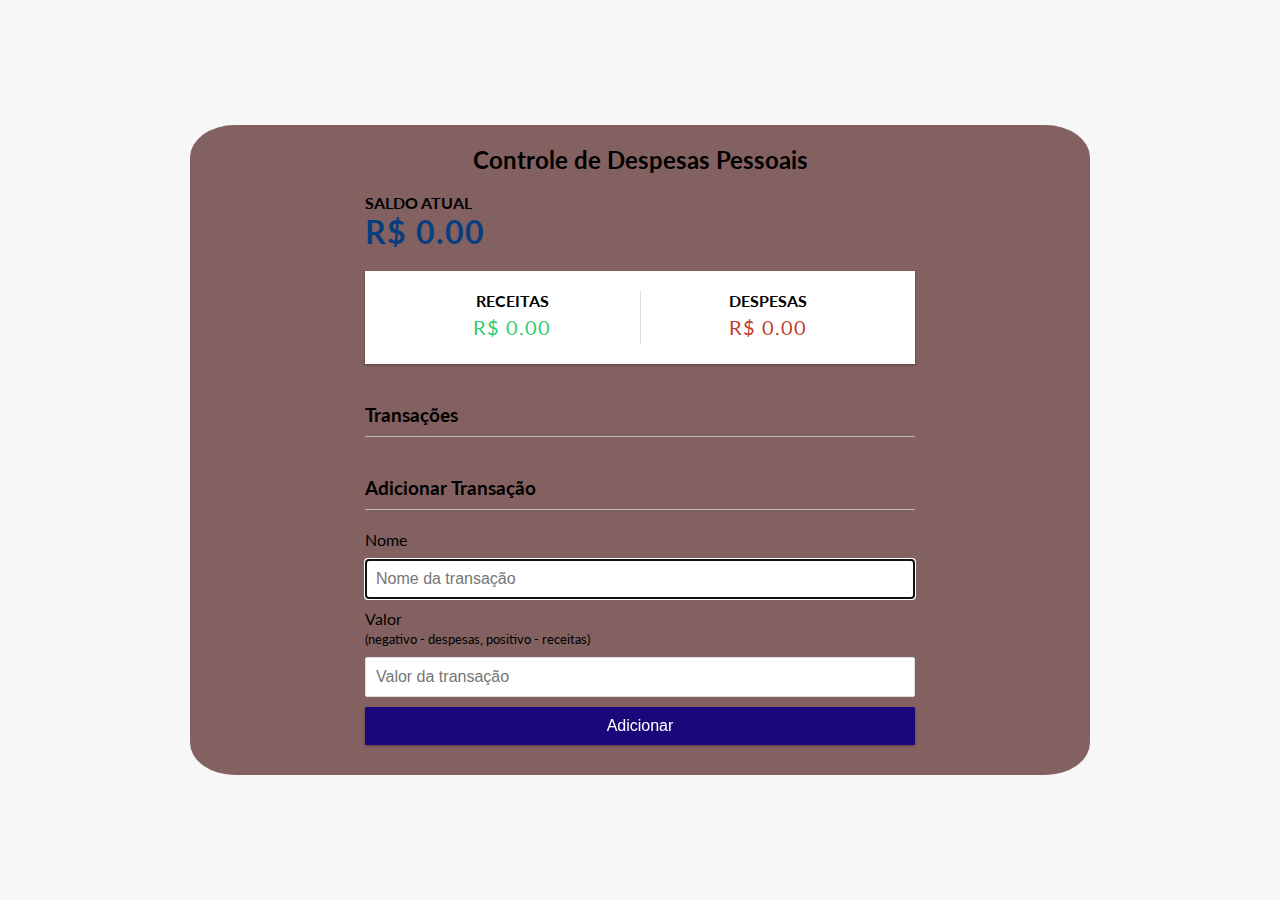
<file: ReceitaDespesa/index.html>
<!DOCTYPE html>
<html lang="pt-br">
  <head>
    <meta charset="UTF-8" />
    <meta name="viewport" content="width=device-width, initial-scale=1.0" />

    <link rel="stylesheet" href="./style.css" />
    
    <title>Controle de Despesas</title>

  </head>

  <body>

    <div class="container">

      <h2>Controle de Despesas Pessoais </h2>

      <div class="content">
        <h4>Saldo atual</h4>
        
        <h1 id="balance" class="balance">R$ 0.00</h1>

        <div class="inc-exp-content">
          <div>
            <h4>Receitas</h4>
            <p id="money-plus" class="money plus">+ R$0.00</p>
          </div>

          <div>
            <h4>Despesas</h4>
            <p id="money-minus" class="money minus">- R$0.00</p>
          </div>
        </div>

        <h3>Transações</h3>
        
        <ul id="transactions" class="transactions"></ul>

        <h3>Adicionar Transação</h3>
        
        <form id="form">
          <div class="form-control">
            <label for="text">Nome</label>
            <input autofocus type="text" id="text" placeholder="Nome da transação" />
          </div>

          <div class="form-control">
            <label for="amount">Valor <br />
              <small>(negativo - despesas, positivo - receitas)</small>
            </label>
            <input type="number" id="amount" placeholder="Valor da transação" />
          </div>

          <button class="btn">Adicionar</button>
        </form>
      </div>
    </div>

    <script src="script.js"></script>
  </body>
</html>
</file>
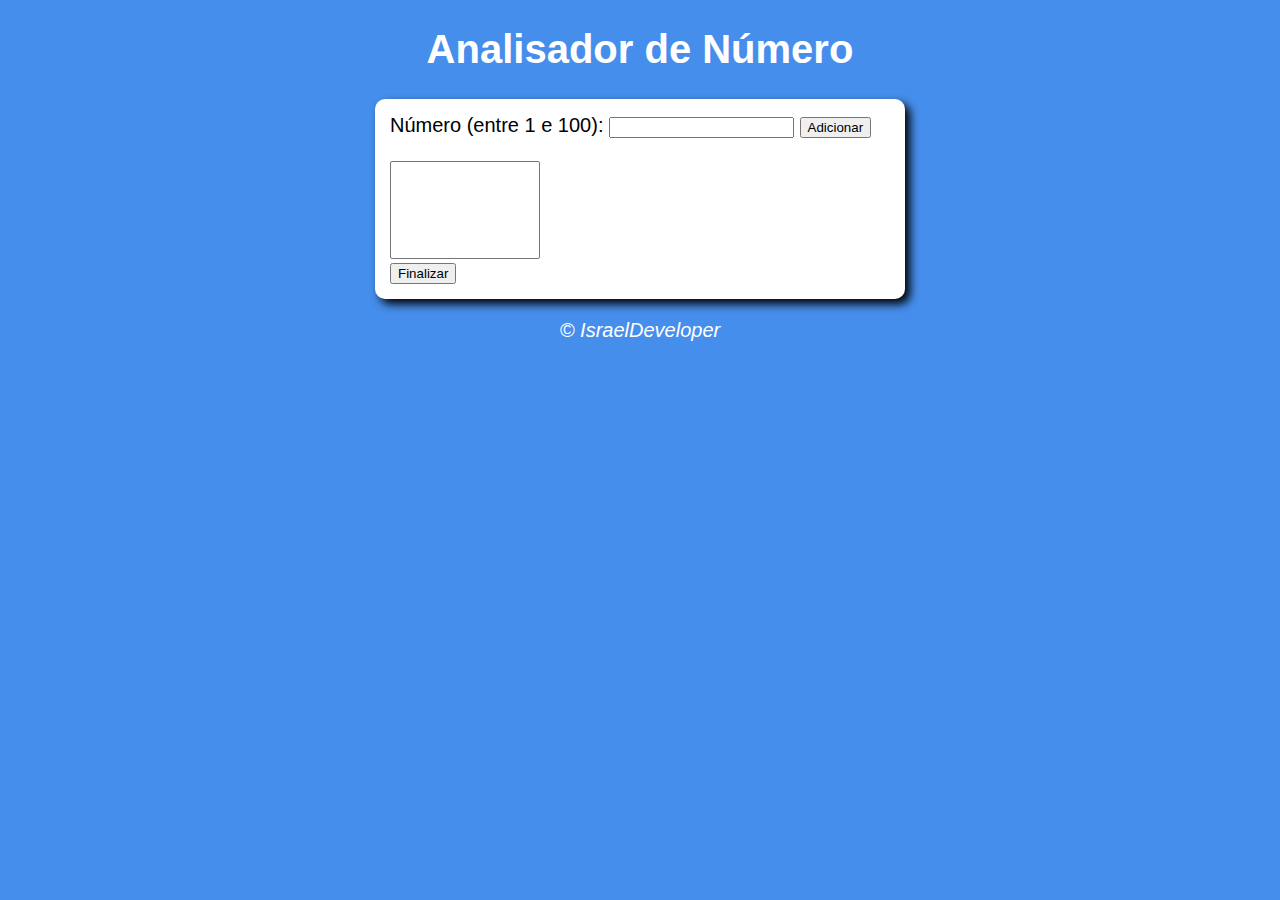
<file: AnalizadorNumerico/AnaliseNum.html>
<!DOCTYPE html>
<html lang="en">
<head>
  <meta charset="UTF-8">
  <meta http-equiv="X-UA-Compatible" content="IE=edge">
  <meta name="viewport" content="width=device-width, initial-scale=1.0">
  <title>Analisador de Números</title>
  <link rel="stylesheet" href="estilo.css">
</head>
<body>
  <header>
    <h1>Analisador de Número</h1>
  </header>
  <section>
    <div>
       Número (entre 1 e 100):
       <input type="number" name="fnum" id="fnum">
       <input type="button" value="Adicionar" onclick="adicionar()">
       <br><br><select name="flista" id="flista" size="6"></select>
       <br><input type="button" value="Finalizar" onclick="finalizar()">
    </div>
    <div id="res">
      
    </div>
  </section>
  <footer>
    <p>&copy; IsraelDeveloper</p>
  </footer>
  <script src="script.js"></script>
</body>
</html>
</file>
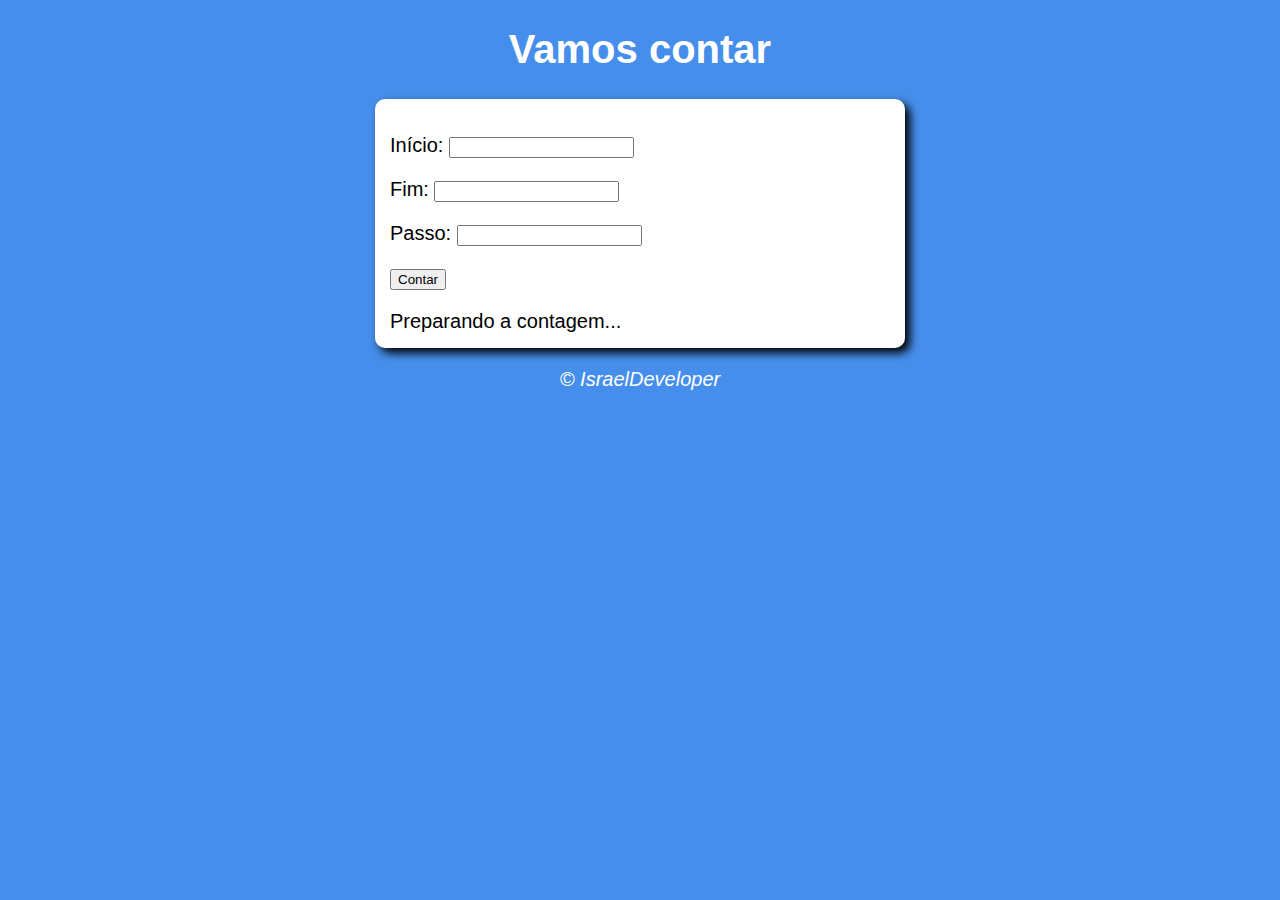
<file: Contador/contador.html>
<!DOCTYPE html>
<html lang="en">
<head>
  <meta charset="UTF-8">
  <meta http-equiv="X-UA-Compatible" content="IE=edge">
  <meta name="viewport" content="width=device-width, initial-scale=1.0">
  <title>Contador</title>
  <link rel="stylesheet" href="estilo.css">
</head>
<body>
  <header>
    <h1>Vamos contar</h1>
  </header>
  <section>
    <div id="dados">
      <p>Início: <input type="number" name="inicio" id="txti"></p>
      <p>Fim: <input type="number" name="fim" id="txtf"></p>
      <p>Passo: <input type="number" name="passo" id="txtp"></p>
      <p><input type="button" value="Contar" onclick="contar()"></p>
    </div>
    <div id="res">
      Preparando a contagem...
    </div>
  </section>
  <footer>
    <p>&copy; IsraelDeveloper</p>
  </footer>
  <script src="script.js"></script>
</body>
</html>
</file>
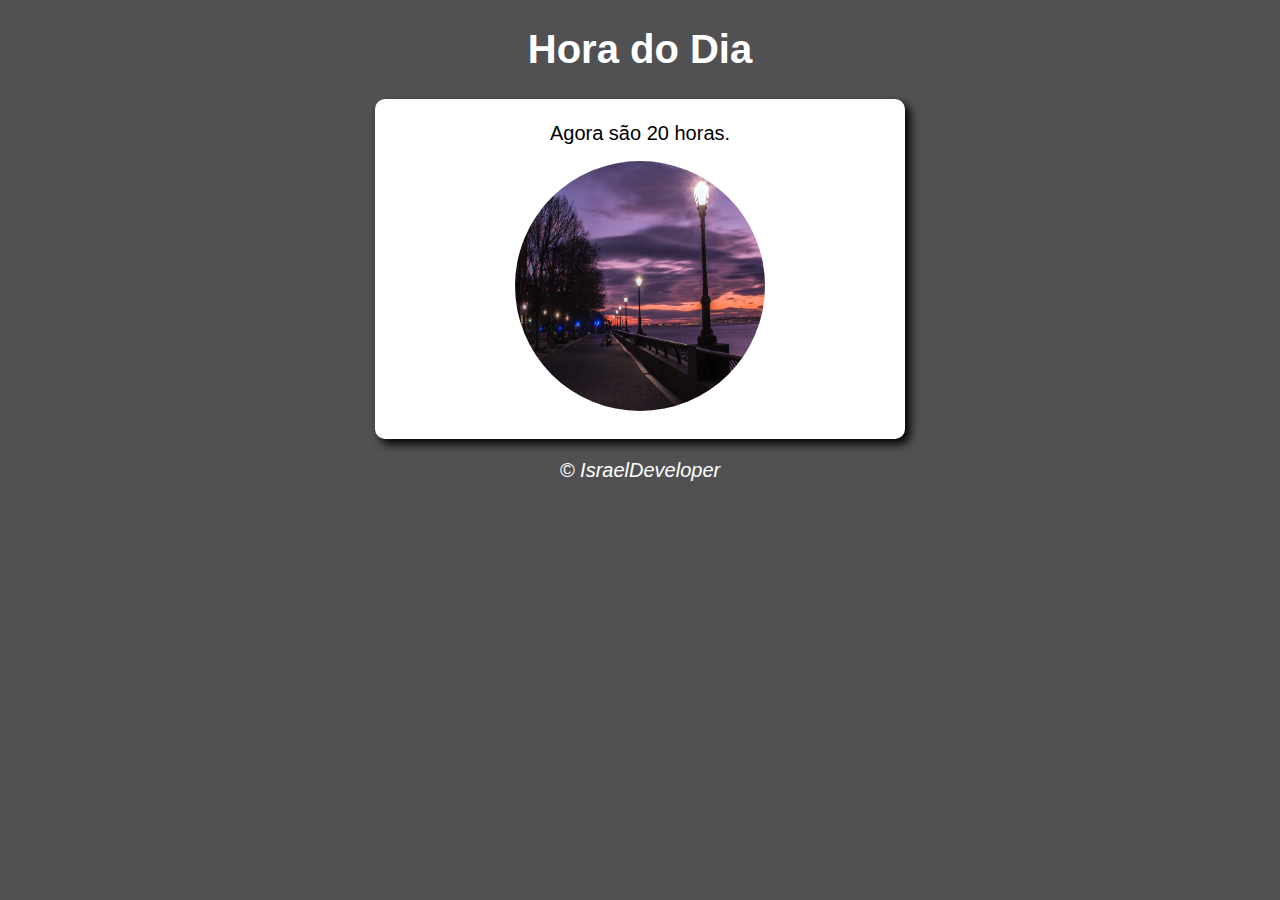
<file: HorasPraticas/horas.html>
<!DOCTYPE html>
<html lang="en">
<head>
  <meta charset="UTF-8">
  <meta http-equiv="X-UA-Compatible" content="IE=edge">
  <meta name="viewport" content="width=device-width, initial-scale=1.0">
  <title>Hora do dia</title>
  <link rel="stylesheet" href="estilo.css">
</head>
<body onload="carregar()">
  <header>
    <h1>Hora do Dia</h1>
  </header>
  <section>
    <div id="msg">
      Aqui vai aparecer a mensagem
    </div>
    <div id="foto">
      <img id="imagem" style="border-radius: 50%" width="250" height="250" src="amanha.jpg" alt="Foto do Horário">
    </div>
  </section>
  <footer>
    <p>&copy; IsraelDeveloper</p>
  </footer>
  <script src="script.js"></script>
</body>
</html>
</file>
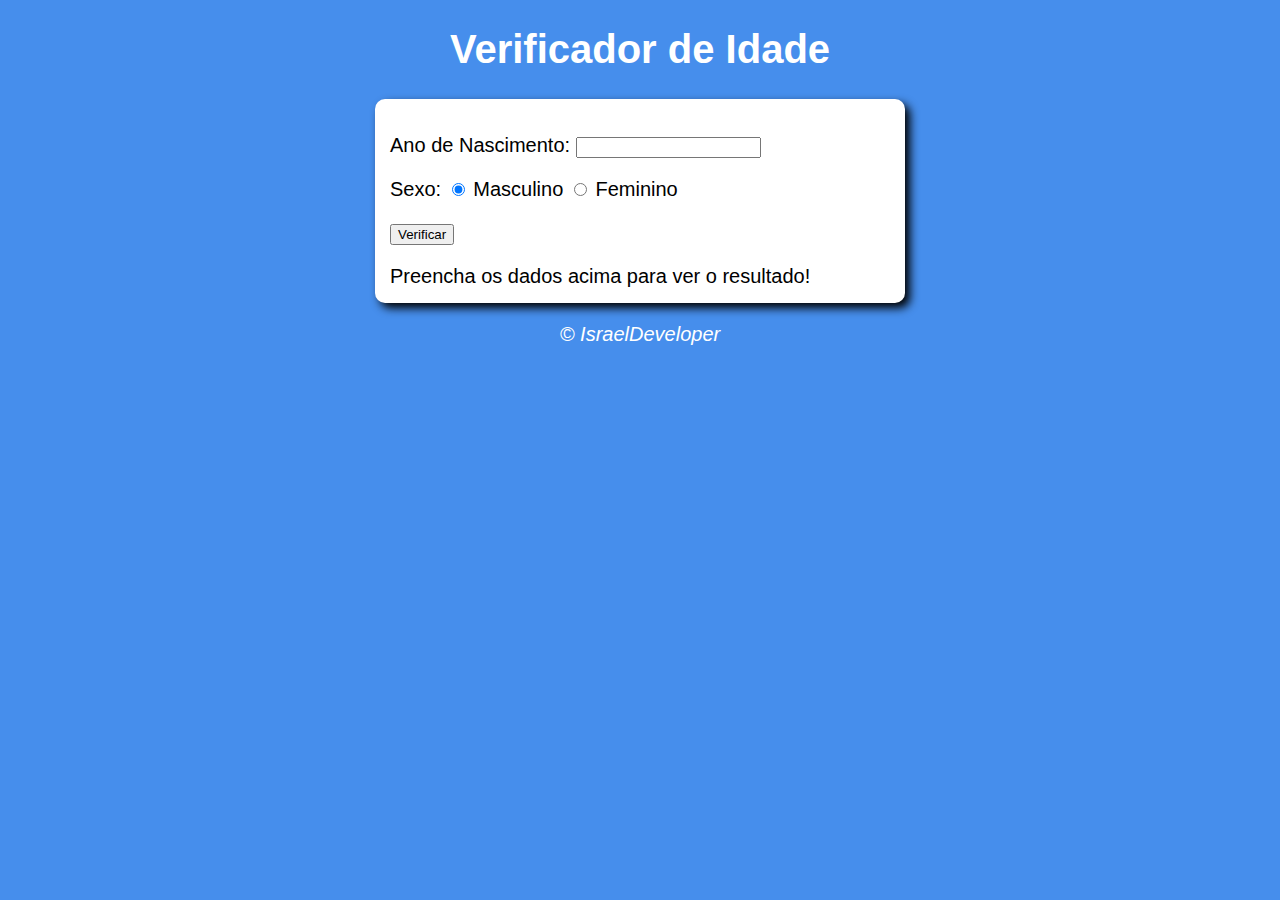
<file: IdadesDinamica/idadeDinamica.html>
<!DOCTYPE html>
<html lang="en">
<head>
  <meta charset="UTF-8">
  <meta http-equiv="X-UA-Compatible" content="IE=edge">
  <meta name="viewport" content="width=device-width, initial-scale=1.0">
  <title>Verificador de Idade</title>
  <link rel="stylesheet" href="estilo.css">
</head>
<body>
  <header>
    <h1>Verificador de Idade</h1>
  </header>
  <section>
    <div>
       <p>Ano de Nascimento:
         <input type="number" name="txtano" id="txtano" min="0">
       </p>
       <p>Sexo:
         <input type="radio" name="radsex" id="mas" checked>
         <label for="mas">Masculino</label>
         <input type="radio" name="radsex" id="fem">
         <label for="fem">Feminino</label>
       </p>
       <p>
         <input type="button" value="Verificar" onclick="verificar()">
       </p>
    </div>
    <div id="res">
      Preencha os dados acima para ver o resultado!
    </div>
  </section>
  <footer>
    <p>&copy; IsraelDeveloper</p>
  </footer>
  <script src="script.js"></script>
</body>
</html>
</file>
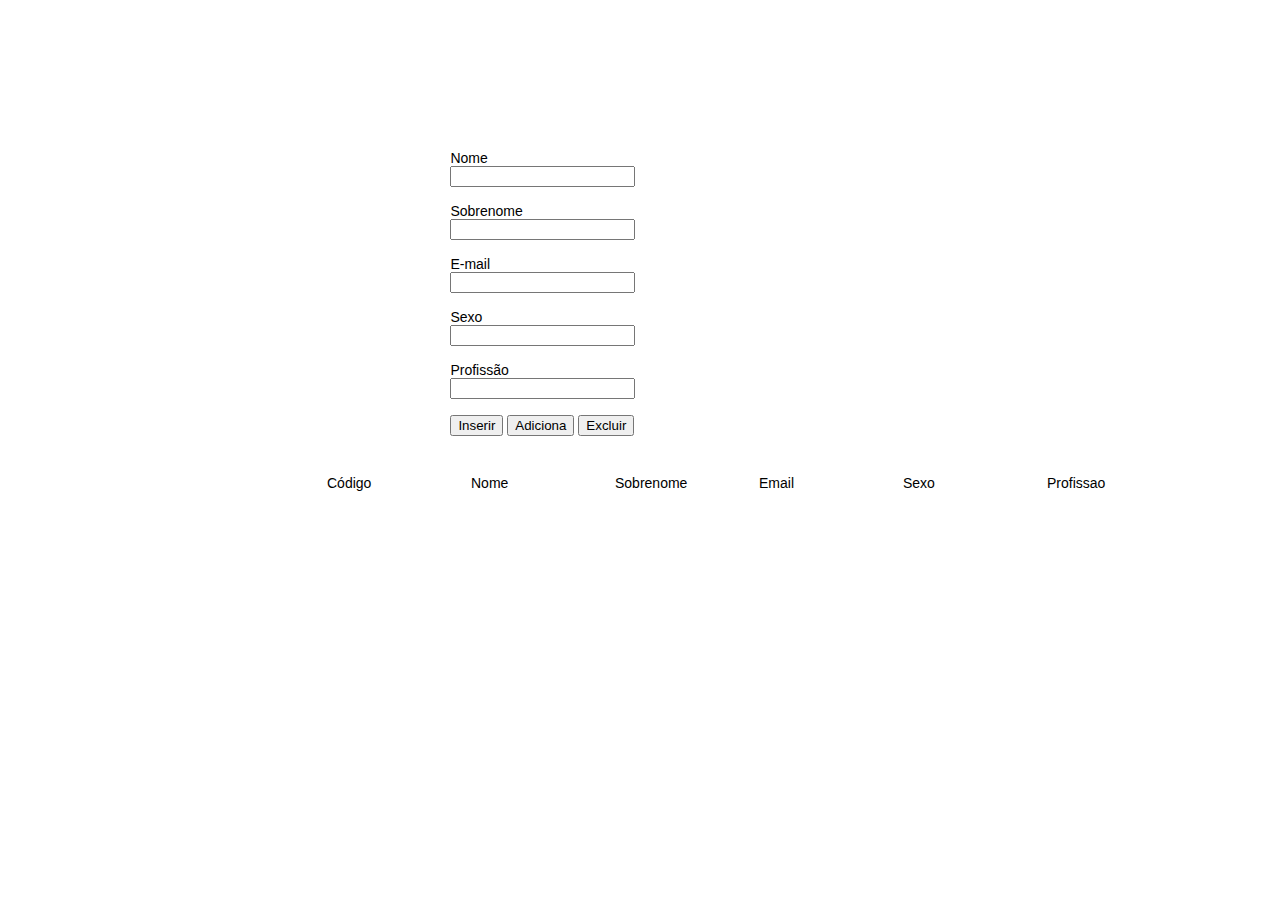
<file: Manipula-Table/jsTabelas.html>
<!DOCTYPE html>
<html lang="en">
<head>
  <meta charset="UTF-8">
  <meta http-equiv="X-UA-Compatible" content="IE=edge">
  <meta name="viewport" content="width=device-width, initial-scale=1.0">
  <title>Pizza</title>

  <script type="text/javascript" src="jsTabelas.js"></script>
  
  <style>
    #dfPessoas {
      font: 14px Verdana, arial, helvetica;
      margin-left: 35%;
      margin-top: 150px;
    }
    #dtPessoas {
      font: 14px Verdana, arial, helvetica;
      margin-left: 25%;
    }
    table tr td {
      width: 140px;
    }
  </style>

</head>


<body>
  <div id="dfPessoas">
    <form name="fPessoas">

      <label>Nome</label><br/>
      <input type="text" name="txtNome" /><br/><br/>
      <label>Sobrenome</label><br/>
      <input type="text" name="txtSobrenome" /><br/><br/>
      <label>E-mail</label><br/>
      <input type="text" name="txtEmail" /><br/><br/>
      <label>Sexo</label><br/>
      <input type="text" name="txtSexo" /><br/><br/>
      <label>Profissão</label><br/>
      <input type="text" name="txtProfissao" /><br/><br/>

      <input type="button" value="Inserir" 
        onclick="cadPessoa(txtNome.value, txtSobrenome.value, txtEmail.value, txtSexo.value, txtProfissao.value,)"
      />
      <input type="button" value="Adiciona" 
        onclick="cadPessoa(txtNome.value, txtSobrenome.value, txtEmail.value, txtSexo.value, txtProfissao.value,)"
      />
      <input type="button" value="Excluir" 
        onclick="cadPessoa(txtNome.value, txtSobrenome.value, txtEmail.value, txtSexo.value, txtProfissao.value,)"
      />
      
    </form>
  </div>

  <br/><br/>

  <div id="dtPessoas">
    <table id="tbPessoas">
      <thead>
        <tr>
          <td>Código</td>
          <td>Nome</td>
          <td>Sobrenome</td>
          <td>Email</td>
          <td>Sexo</td>
          <td>Profissao</td>
        </tr>
      </thead>
    </table>

  </div>
  
</body>
</html>
</file>
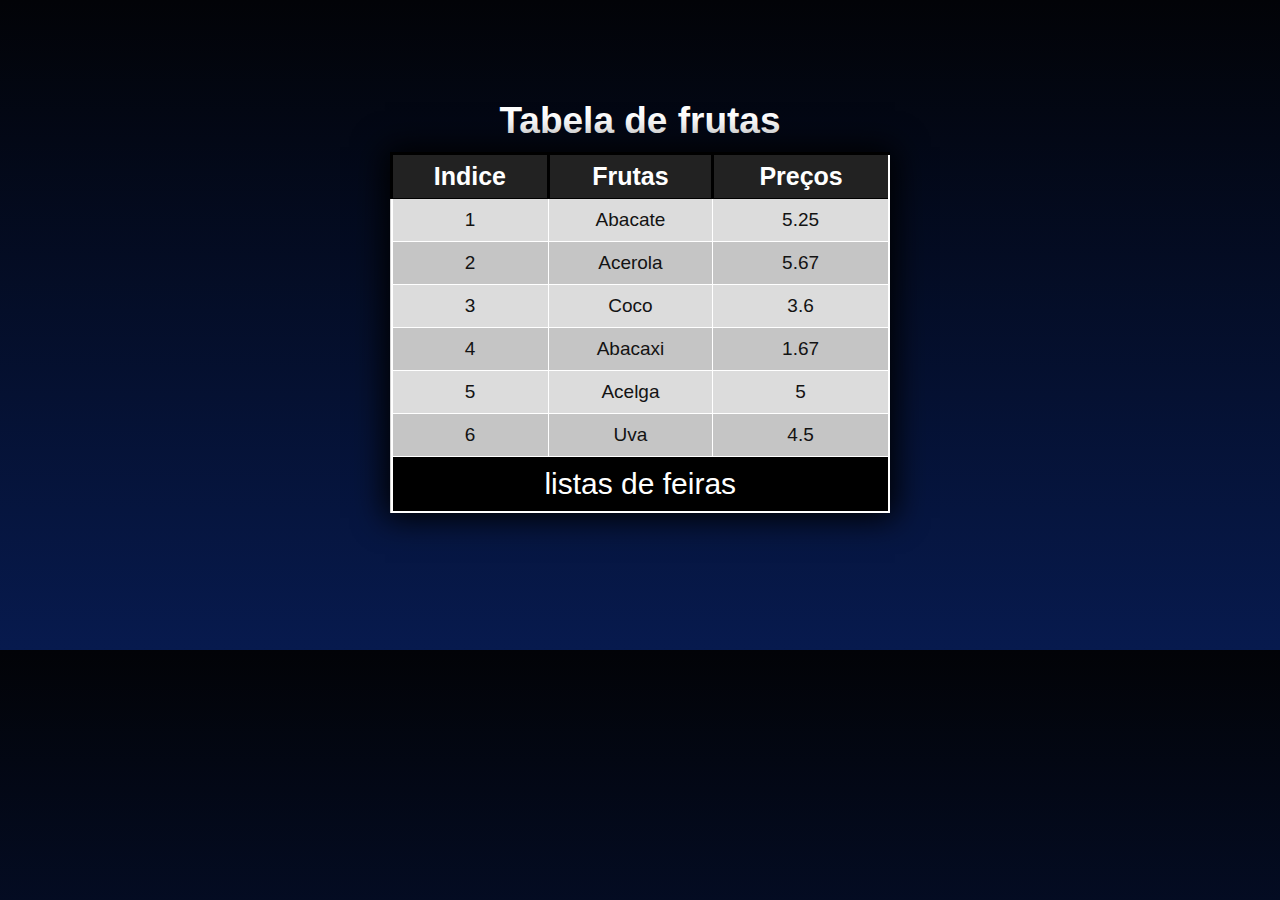
<file: tabelaDinamica/tabD.html>
<!DOCTYPE html>
<html lang="en">
<head>
  <meta charset="UTF-8">
  <meta http-equiv="X-UA-Compatible" content="IE=edge">
  <meta name="viewport" content="width=device-width, initial-scale=1.0">
  <title>Tabela Dinamica</title>
  <link rel="stylesheet" href="estilo.css">
  <script src="lista.js" defer></script>
  <script src="script.js" defer></script>
</head>
<body>
  <section>
    <h1>Tabela dinamica</h1>

    <!-- criando tabela -->
    <table id="tabela">

      <!-- criando cabeçalho -->
      <!-- <thead> -->
          <!--criando linhas -->
         <!-- <tr> -->
          <!-- criando colunas -->
          <!-- <th>Coluna 1</th>
          <th>Coluna 2</th>
          <th>Coluna 3</th>
        </tr>
      </thead> -->

      <!-- criando o corpo da tabela -->
      <!-- <tbody></tbody>
        <tr>
          <td>Coluna 1</td>
          <td>Coluna 2</td>
          <td>Coluna 3</td>
        </tr>
        <tr class="listrado">
          <td>Coluna 1</td>
          <td>Coluna 2</td>
          <td>Coluna 3</td>
        </tr>
        <tr>
          <td>Coluna 1</td>
          <td>Coluna 2</td>
          <td>Coluna 3</td>
        </tr> -->
      <!-- criando o rodapé da tabela -->
      <!-- <tfoot>
        <tr>
          <td colspan="3">Rodapé</td>
        </tr>
      </tfoot> -->

    </table>
  </section>

</body>
</html>
</file>
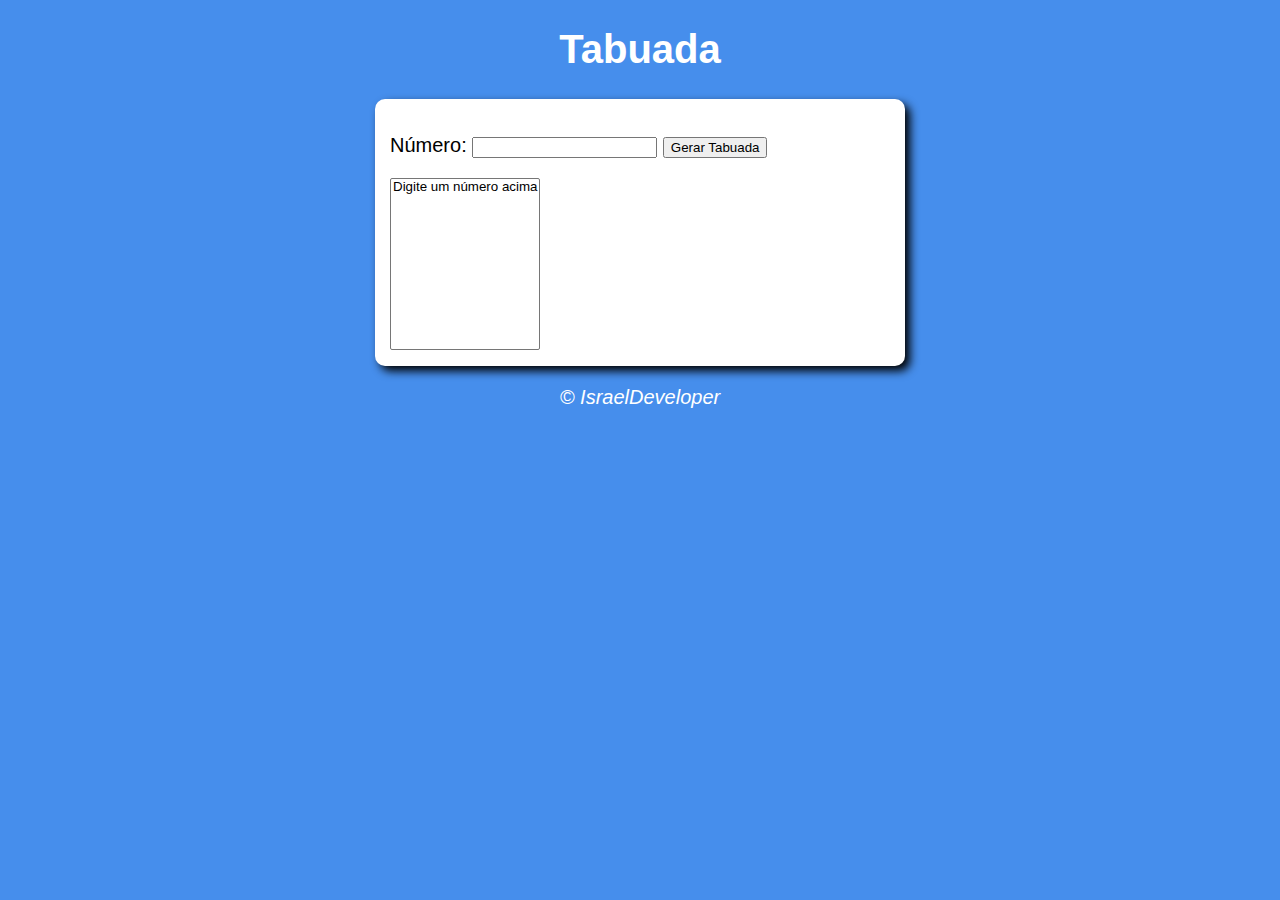
<file: Tabuada/tabuada.html>
<!DOCTYPE html>
<html lang="en">
<head>
  <meta charset="UTF-8">
  <meta http-equiv="X-UA-Compatible" content="IE=edge">
  <meta name="viewport" content="width=device-width, initial-scale=1.0">
  <title>Tabuada</title>
  <link rel="stylesheet" href="estilo.css">
</head>
<body>
  <header>
    <h1>Tabuada</h1>
  </header>
  <section>
    <div>
      <p>Número: <input type="number" name="num" id="txtn">
      <input type="button" value="Gerar Tabuada" onclick="tabuada()">
      </p>
    </div>
    <div>
      <select name="tabuada" id="seltab" size="10">
        <option>Digite um número acima</option>
      </select>
    </div>
  </section>
  <footer>
    <p>&copy; IsraelDeveloper</p>
  </footer>
  <script src="script.js"></script>
</body>
</html>
</file>
<file: ReceitaDespesa/style.css>
@import url('https://fonts.googleapis.com/css?family=Lato&display=swap');

:root {
  --box-shadow: 0 1px 3px rgba(0, 0, 0, 0.12), 0 1px 2px rgba(0, 0, 0, 0.24);
}

* {
  box-sizing: border-box;
}

body {
  background-color: #f7f7f7;
  display: flex;
  flex-direction: column;
  align-items: center;
  justify-content: center;
  min-height: 100vh;
  margin: 0;
  font-family: 'Lato', sans-serif;
}

.container {
  margin: 0;
  width: 900px;
  border-radius: 5%;
  background-color: #836161;
}

.content {
  margin: 10px auto;
  width: 550px;
 /* background-color: #d17813; */
}

h1 {
  letter-spacing: 1px;
  margin: 0;
  color: #083e80;
}
h2 {
  text-align: center;
}

h3 {
  border-bottom: 1px solid #bbb;
  padding-bottom: 10px;
  margin: 40px 0 10px;
}

h4 {
  margin: 0;
  text-transform: uppercase;
}

.inc-exp-content {
  background-color: #fff;
  box-shadow: var(--box-shadow);
  padding: 20px;
  display: flex;
  justify-content: space-between;
  margin: 20px 0;
}

.inc-exp-content > div {
  flex: 1;
  text-align: center;
}

.inc-exp-content > div:first-of-type {
  border-right: 1px solid #dedede;
}

.money {
  font-size: 20px;
  letter-spacing: 1px;
  margin: 5px 0;
}

.money.plus {
  color: #2ecc71;
}

.money.minus {
  color: #c0392b;
}

label {
  display: inline-block;
  margin: 10px 0;
}

input[type='text'],
input[type='number'] {
  border: 1px solid #dedede;
  border-radius: 2px;
  display: block;
  font-size: 16px;
  padding: 10px;
  width: 100%;
}

.btn {
  cursor: pointer;
  background-color: #1a0779;
  box-shadow: var(--box-shadow);
  color: #fff;
  border: 0;
  display: block;
  font-size: 16px;
  margin: 10px 0 30px;
  padding: 10px;
  width: 100%;
}

.btn:focus,
.delete-btn:focus {
  outline: 0;
}

.transactions {
  list-style-type: none;
  padding: 0;
  margin-bottom: 40px;
}

.transactions li {
  background-color: #fff;
  box-shadow: var(--box-shadow);
  color: #333;
  display: flex;
  justify-content: space-between;
  position: relative;
  padding: 10px;
  margin: 10px 0;
}

.transactions li.plus {
  border-right: 5px solid #2ecc71;
}

.transactions li.minus {
  border-right: 5px solid #c0392b;
}

.delete-btn {
  cursor: pointer;
  background-color: #e74c3c;
  border: 0;
  color: #fff;
  font-size: 20px;
  line-height: 20px;
  padding: 2px 5px;
  position: absolute;
  top: 50%;
  left: 0;
  transform: translate(-100%, -50%);
  opacity: 0;
  transition: opacity 0.3s ease;
}

.transactions li:hover .delete-btn {
  opacity: 1;
}
</file>
<file: AnalizadorNumerico/estilo.css>
body {
  background: rgb(70, 142, 236);
  font: normal 15pt Arial;
}

header {
  color: white;
  text-align: center;

}

section {
  background: white;
  border-radius: 10px;
  padding: 15px;
  width: 500px;
  margin: auto;
  box-shadow: 5px 5px 10px black;

}
select#flista{
  width: 150px;
}

img {
  border-radius: 50%;
  width:250px;
  height:250px;
}

footer {
  color: white;
  text-align: center;
  font-style: italic;
}
</file>
<file: Contador/estilo.css>
body {
  background: rgb(70, 142, 236);
  font: normal 15pt Arial;
}

header {
  color: white;
  text-align: center;

}

section {
  background: white;
  border-radius: 10px;
  padding: 15px;
  width: 500px;
  margin: auto;
  box-shadow: 5px 5px 10px black;

}
img {
  border-radius: 50%;
  width:250px;
  height:250px;
}

footer {
  color: white;
  text-align: center;
  font-style: italic;
}
</file>
<file: HorasPraticas/estilo.css>
body {
  background: rgb(70, 142, 236);
  font: normal 15pt Arial;
}

header {
  color: white;
  text-align: center;

}

section {
  background: white;
  border-radius: 10px;
  padding: 15px;
  width: 500px;
  margin: auto;
  box-shadow: 5px 5px 10px black;

}
div {
  text-align: center;
  padding: 8px;
}

footer {
  color: white;
  text-align: center;
  font-style: italic;
}
</file>
<file: IdadesDinamica/estilo.css>
body {
  background: rgb(70, 142, 236);
  font: normal 15pt Arial;
}

header {
  color: white;
  text-align: center;

}

section {
  background: white;
  border-radius: 10px;
  padding: 15px;
  width: 500px;
  margin: auto;
  box-shadow: 5px 5px 10px black;

}
img {
  border-radius: 50%;
  width: 250px;
  height: 250px;
}

footer {
  color: white;
  text-align: center;
  font-style: italic;
}
</file>
<file: tabelaDinamica/estilo.css>
* {
  margin: 0;
  padding: 0;
}
body {
  background-color: rgb(14, 25, 54);
  background-image: linear-gradient(to bottom, rgb(2, 3, 7), rgb(7, 26, 78));
  background-image: -moz-linear-gradient(to bottom, rgb(2, 3, 7), rgb(7, 26, 78));
  background-image: -webkit-linear-gradient(to bottom, rgb(2, 3, 7), rgb(7, 26, 78));
  min-height: 550px;

  font-family: Arial, Helvetica, sans-serif;
}
section {
  float: none;
  width: 500px;
  margin: 100px auto;
  color: rgb(255, 255, 255);
}
section h1{
  float: left;
  width: 100%;
  margin: 0 0 10px 0;
  padding: 0;
  font-size: 37px;
  text-align: center;
  color: rgb(255, 255, 255);
}
section table{
  float: left;
  width: 100%;
  margin: 0 0 100px 0;
  padding: 0;
  border: 2px solid rgb(255, 255, 255);
  background-color: rgb(210, 210, 210);
  border-spacing: 0;
  border-collapse: collapse;
  box-shadow: 0 0 30px 5px rgb(0, 0, 0);

}
section table thead {
  background-color: rgb(34, 34, 34);
}
section table thead tr th{
  padding: 7px 5px;
  font-size: 25px;
  text-align: center;
  color: rgb(255, 255, 255);
  border: solid rgb(0, 0, 0);
  border-bottom-width: 1px;
  border-right-width: 1px;
}
section table thead tr th:last-child {
  border-right-width: 0px;
}
section table tbody {
  background-color: rgb(220, 220, 220);
}

section table tbody tr td {
  padding: 10px 5px;
  border: 0 solid rgba(255, 255, 255);
  border-bottom-width: 1px;
  border-right-width: 1px;
  font-size: 19px;
  text-align: center;
  color: rgb(19, 19, 19);
}

section table tbody tr.listrado{
  background-color: rgba(0, 0, 0, 0.1);
}
section table tfoot {
  color:rgb(255, 255, 255);
  background-color: rgb(0, 0, 0);
}
section table tfoot tr td {
  padding: 10px 0;
  font-size: 30px;
  text-align: center;
}
</file>
<file: Tabuada/estilo.css>
body {
  background: rgb(70, 142, 236);
  font: normal 15pt Arial;
}

header {
  color: white;
  text-align: center;

}

section {
  background: white;
  border-radius: 10px;
  padding: 15px;
  width: 500px;
  margin: auto;
  box-shadow: 5px 5px 10px black;

}
img {
  border-radius: 50%;
  width:250px;
  height:250px;
}

footer {
  color: white;
  text-align: center;
  font-style: italic;
}
</file>
